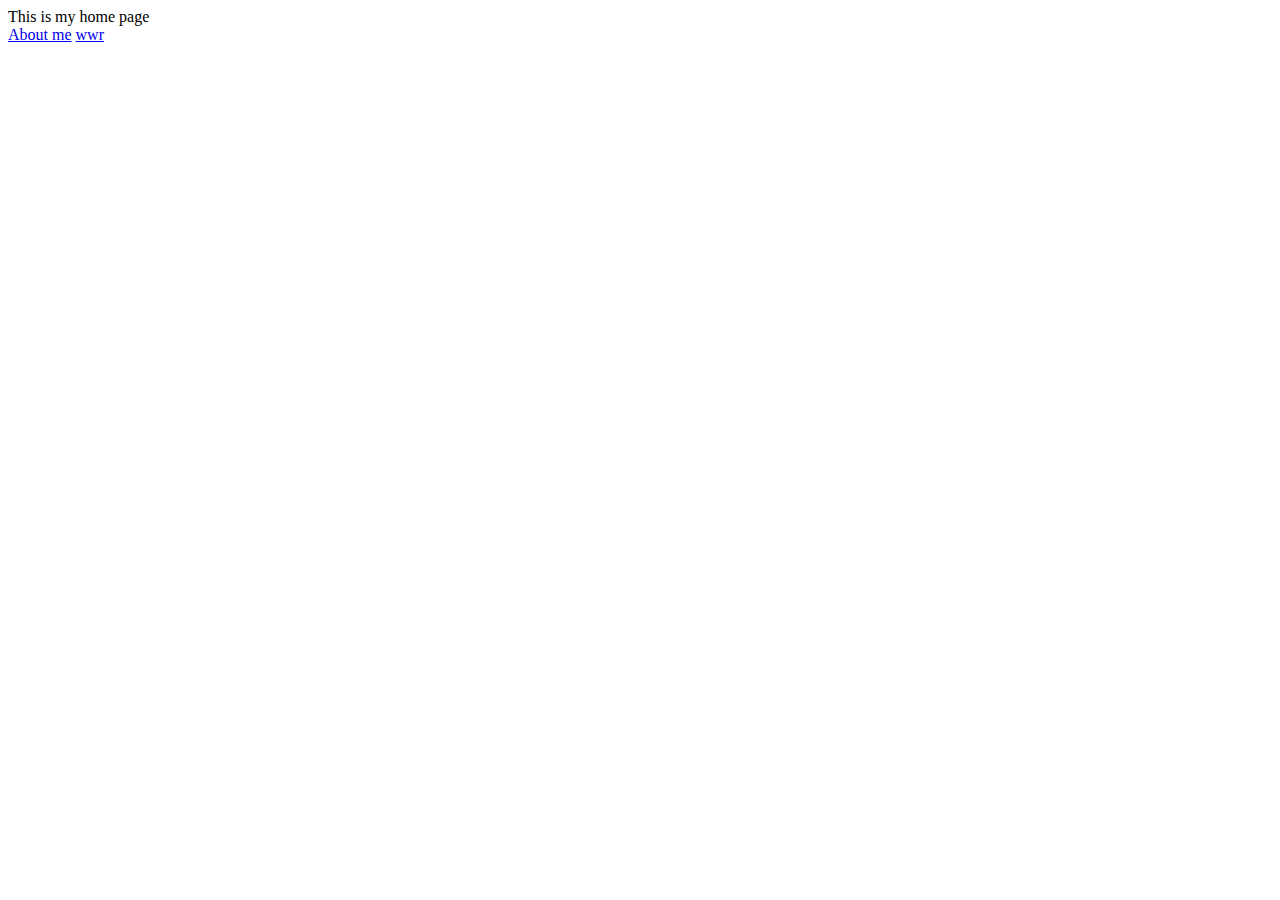
<file: index.html>
<!DOCTYPE html>
<html lang="en">
<head>
    <meta charset="UTF-8">
    <meta http-equiv="X-UA-Compatible" content="IE=edge">
    <meta name="viewport" content="width=device-width, initial-scale=1.0">
    <title>Document</title>
</head>
<body>
    This is my home page
    <br>
    <a href="./aboutme/index.html">About me</a>
    <a href="./wwr/site-plan-rafting.html">wwr</a>

</body>
</html>
</file>
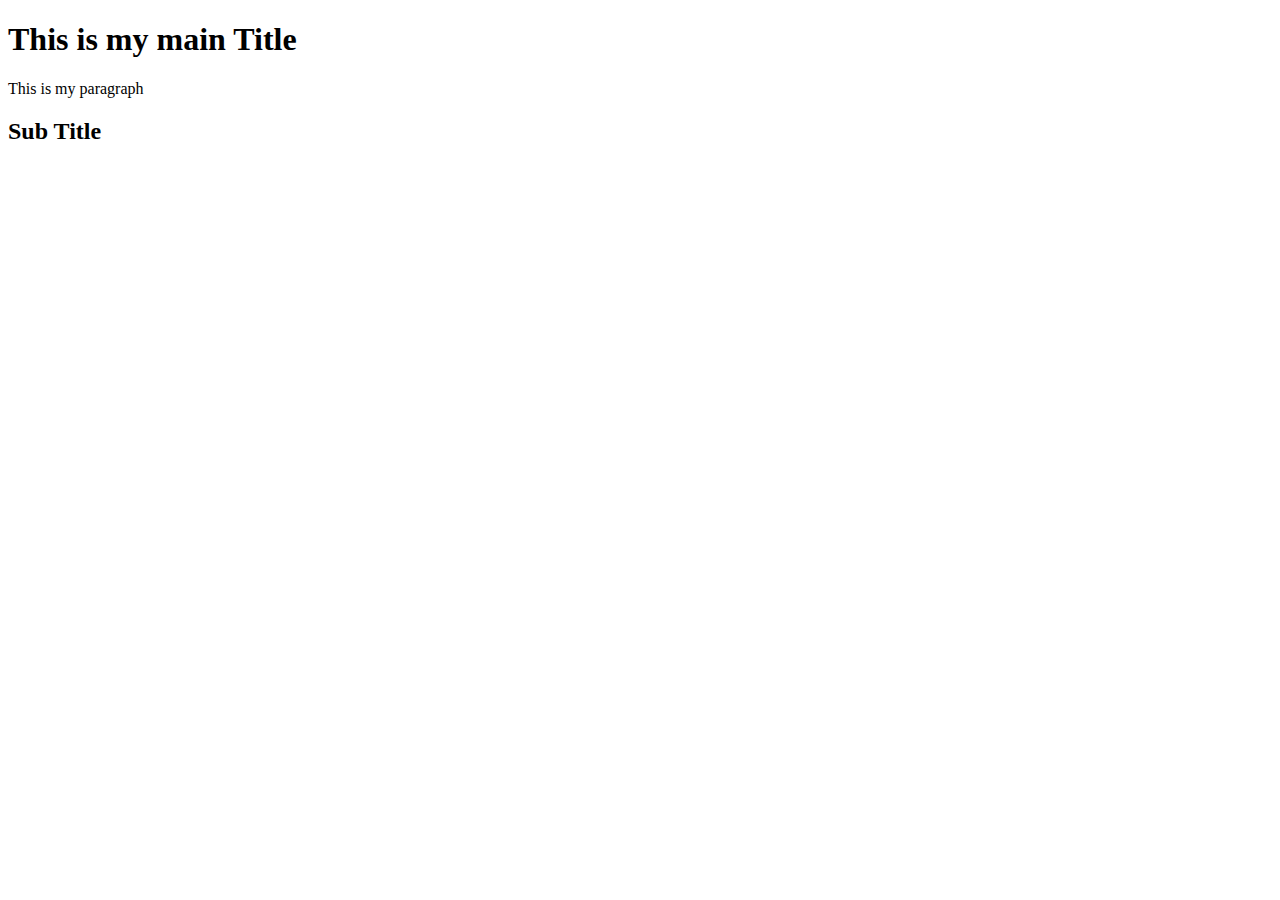
<file: aboutme/index.html>
<!DOCTYPE html>
<html lang="en">

<head>
    <meta charset="UTF-8">
    <meta http-equiv="X-UA-Compatible" content="IE=edge">
    <meta name="viewport" content="width=device-width, initial-scale=1.0">
    <title>Home Page</title>
</head>

<body>
    <h1>This is my main Title</h1>
    <p1>This is my paragraph</p1>
    <h2>Sub Title</h2>

</body>

</html>
</file>
